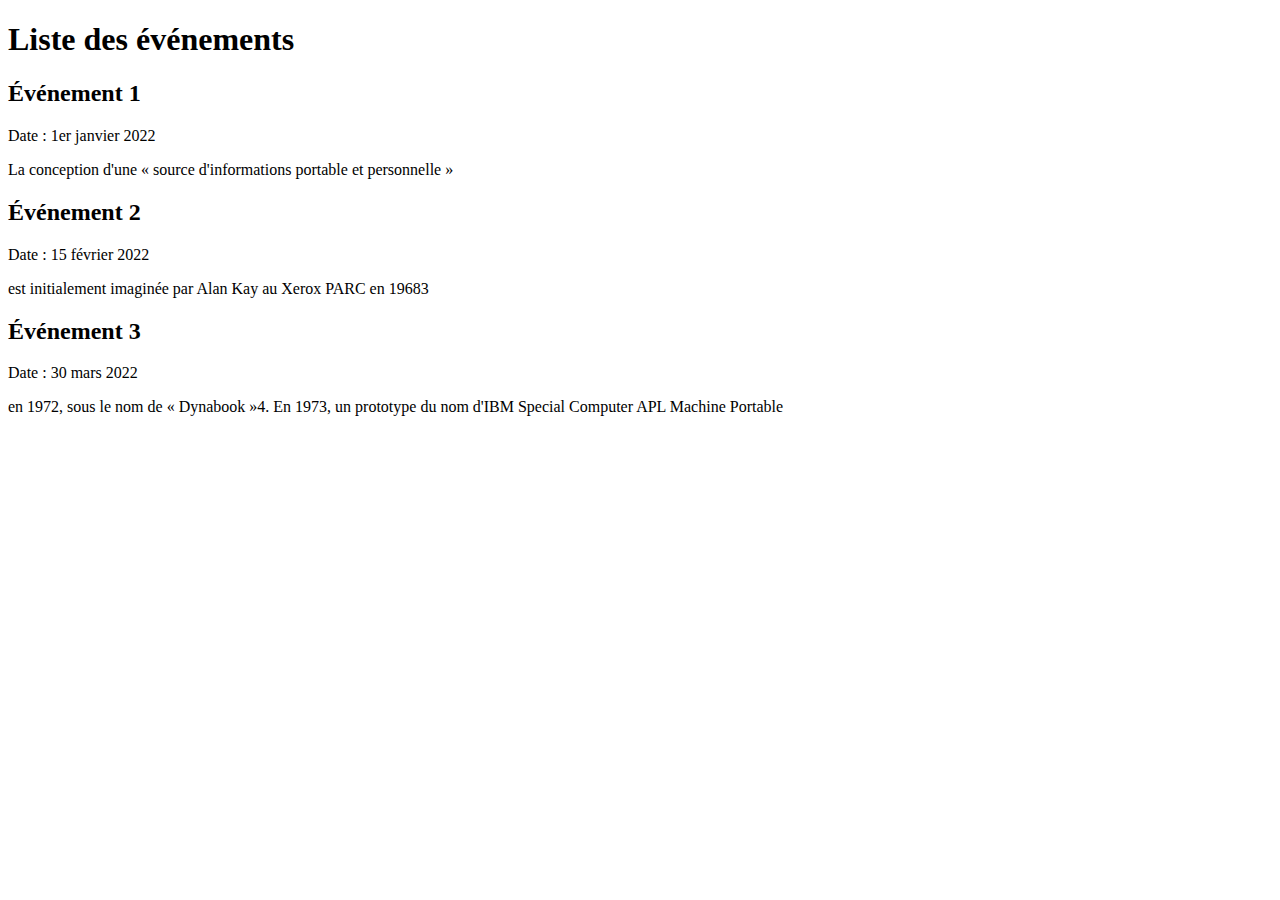
<file: evenements/evenements.html>
<!DOCTYPE html>
<html lang="en">
<head>
    <meta charset="UTF-8">
    <html>
    <head>
        <title>Page d'événements</title>
    </head>
    <body>
    <h1>Liste des événements</h1>

    <div class="event">
        <h2>Événement 1</h2>
        <p>Date : 1er janvier 2022</p>
        <p>La conception d'une « source d'informations portable et personnelle »</p>
    </div>

    <div class="event">
        <h2>Événement 2</h2>
        <p>Date : 15 février 2022</p>
        <p> est initialement imaginée par Alan Kay au Xerox PARC en 19683 </p>
    </div>

    <div class="event">
        <h2>Événement 3</h2>
        <p>Date : 30 mars 2022</p>
        <p>en 1972, sous le nom de « Dynabook »4. En 1973, un prototype du nom d'IBM Special Computer APL Machine Portable</p>
    </div>
    </body>
    </html>
</file>
